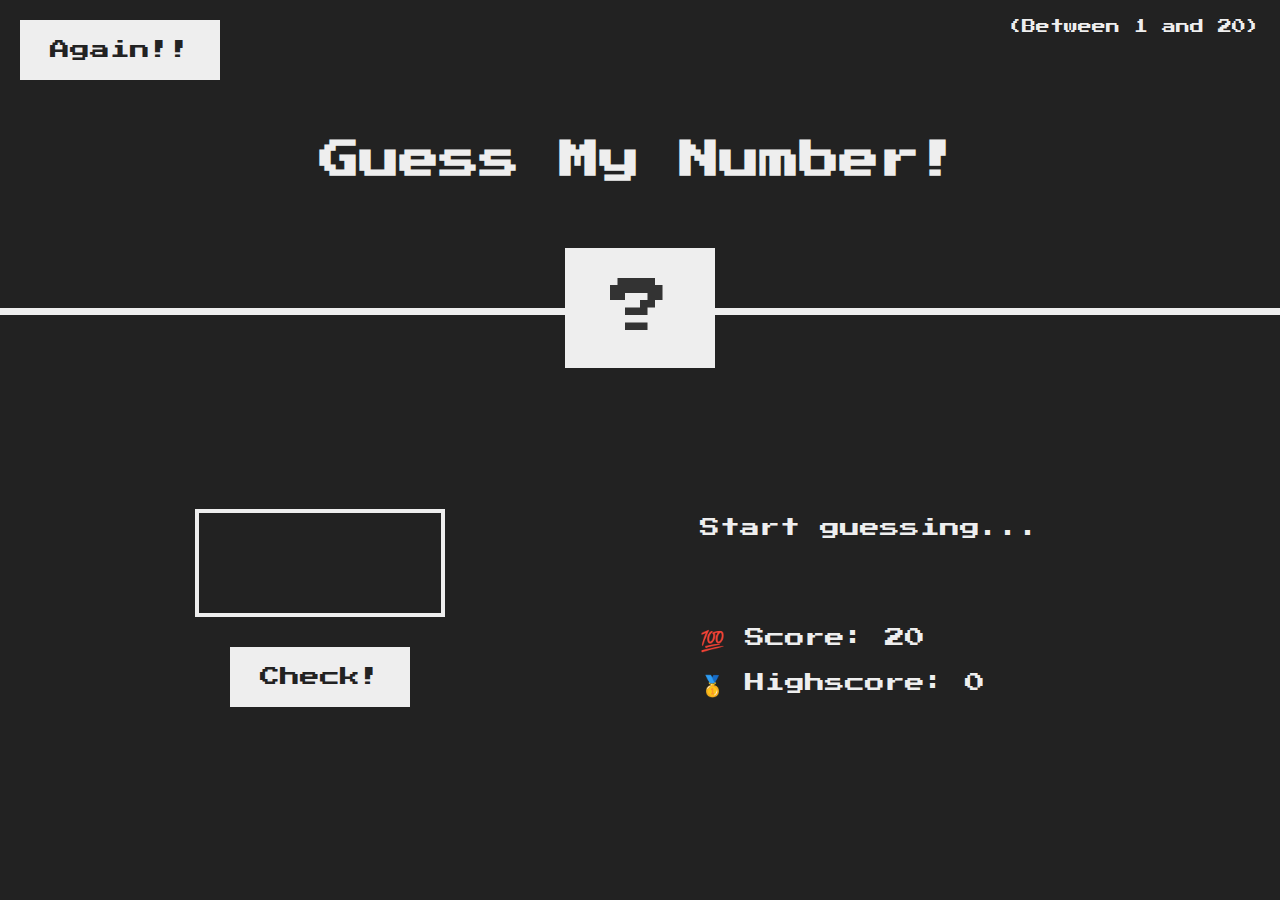
<file: guess-my-number/index.html>
<!DOCTYPE html>
<html lang="en">
  <head>
    <meta charset="UTF-8" />
    <meta name="viewport" content="width=device-width, initial-scale=1.0" />
    <meta http-equiv="X-UA-Compatible" content="ie=edge" />
    <link rel="stylesheet" href="style.css" />
    <title>Guess My Number!</title>
  </head>
  <body>
    <header>
      <h1>Guess My Number!</h1>
      <p class="between">(Between 1 and 20)</p>
      <button class="btn again">Again!!</button>
      <div class="number">?</div>
    </header>
    <main>
      <section class="left">
        <input type="number" class="guess" />
        <button class="btn check">Check!</button>
      </section>
      <section class="right">
        <p class="message">Start guessing...</p>
        <p class="label-score">💯 Score: <span class="score">20</span></p>
        <p class="label-highscore">
          🥇 Highscore: <span class="highscore">0</span>
        </p>
      </section>
    </main>
    <script src="script.js"></script>
  </body>
</html>
</file>
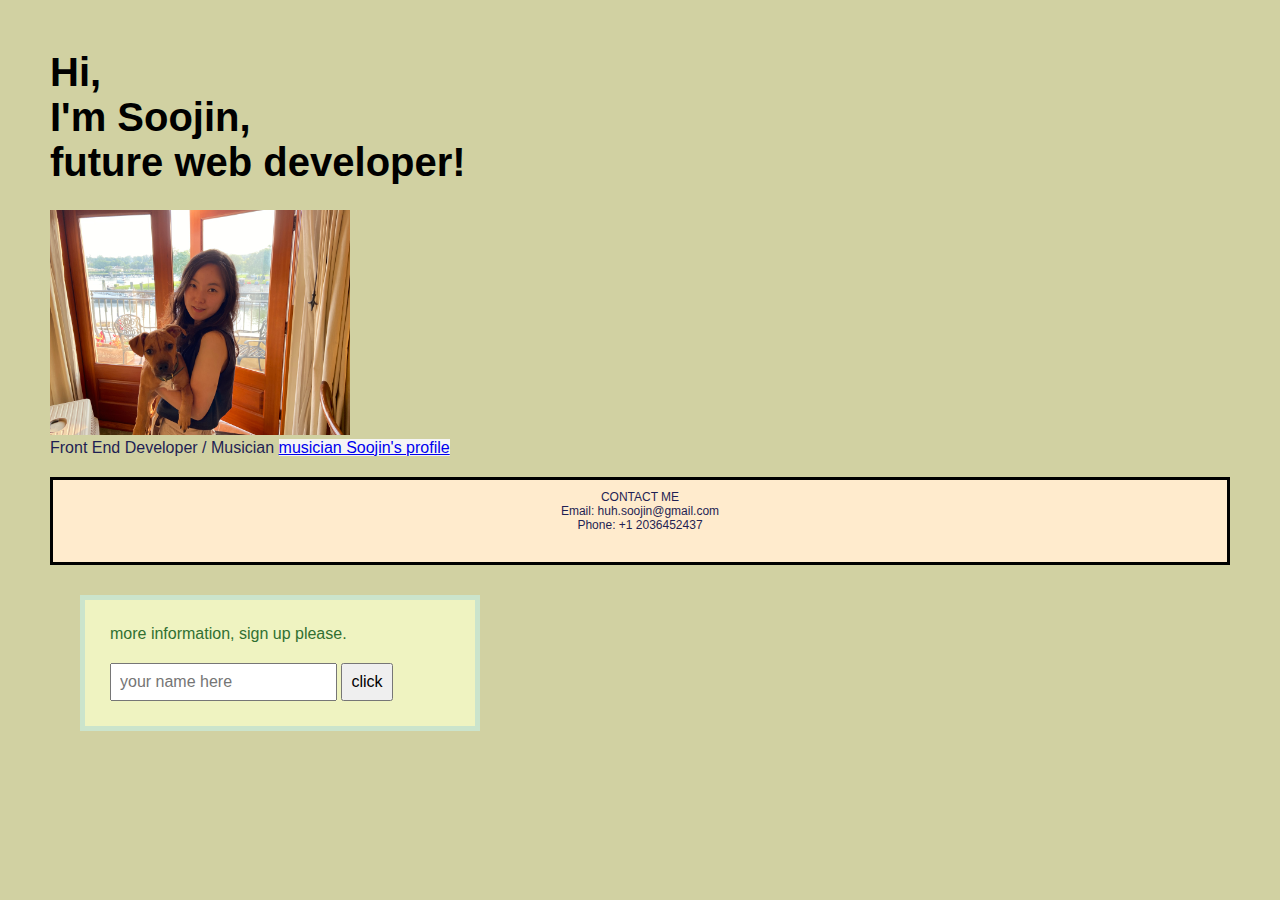
<file: html-css-crash-course/index.html>
<!DOCTYPE html>
<html lang="en">
  <head>
    <meta charset="UTF-8" />
    <meta http-equiv="X-UA-Compatible" content="IE=edge" />
    <meta name="viewport" content="width=device-width, initial-scale=1.0" />
    <link rel="stylesheet" href="style.css" />
    <title>Soojin's blog</title>
  </head>
  <body>
    <h1>Hi, <br />I'm Soojin, <br />future web developer!</h1>
    <img src="photos/IMG_1021.jpeg" alt="" />

    <p>
      Front End Developer / Musician
      <a href="https://www.atlanticmusicfestival.org/artists/soojin-huh"
        >musician Soojin's profile</a
      >
    </p>
    <form class="info">
      <p>
        CONTACT ME <br />
        Email: huh.soojin@gmail.com <br />
        Phone: +1 2036452437
      </p>
    </form>
    <form id="sign-up">
      <p>more information, sign up please.</p>
      <input type="text" placeholder="your name here" />
      <button>click</button>
    </form>
  </body>
</html>
</file>
<file: guess-my-number/style.css>
@import url('https://fonts.googleapis.com/css?family=Press+Start+2P&display=swap');

* {
  margin: 0;
  padding: 0;
  box-sizing: inherit;
}

html {
  font-size: 62.5%;
  box-sizing: border-box;
}

body {
  font-family: 'Press Start 2P', sans-serif;
  color: #eee;
  background-color: #222;
  /* background-color: #60b347; */
}

/* LAYOUT */
header {
  position: relative;
  height: 35vh;
  border-bottom: 7px solid #eee;
}

main {
  height: 65vh;
  color: #eee;
  display: flex;
  align-items: center;
  justify-content: space-around;
}

.left {
  width: 52rem;
  display: flex;
  flex-direction: column;
  align-items: center;
}

.right {
  width: 52rem;
  font-size: 2rem;
}

/* ELEMENTS STYLE */
h1 {
  font-size: 4rem;
  text-align: center;
  position: absolute;
  width: 100%;
  top: 52%;
  left: 50%;
  transform: translate(-50%, -50%);
}

.number {
  background: #eee;
  color: #333;
  font-size: 6rem;
  width: 15rem;
  padding: 3rem 0rem;
  text-align: center;
  position: absolute;
  bottom: 0;
  left: 50%;
  transform: translate(-50%, 50%);
}

.between {
  font-size: 1.4rem;
  position: absolute;
  top: 2rem;
  right: 2rem;
}

.again {
  position: absolute;
  top: 2rem;
  left: 2rem;
}

.guess {
  background: none;
  border: 4px solid #eee;
  font-family: inherit;
  color: inherit;
  font-size: 5rem;
  padding: 2.5rem;
  width: 25rem;
  text-align: center;
  display: block;
  margin-bottom: 3rem;
}

.btn {
  border: none;
  background-color: #eee;
  color: #222;
  font-size: 2rem;
  font-family: inherit;
  padding: 2rem 3rem;
  cursor: pointer;
}

.btn:hover {
  background-color: #ccc;
}

.message {
  margin-bottom: 8rem;
  height: 3rem;
}

.label-score {
  margin-bottom: 2rem;
}
</file>
<file: html-css-crash-course/style.css>
* {
  margin: 0;
  padding: 0;
  box-sizing: border-box;
}
body {
  background-color: rgb(209, 209, 162);
  font-family: "Lucida Sans", "Lucida Sans Regular", "Lucida Grande",
    "Lucida Sans Unicode", Geneva, Verdana, sans-serif;
  font-size: 16px;
  padding: 50px;
}

h1 {
  font-size: 40px;
  margin-bottom: 25px;
}

.info {
  background-color: blanchedalmond;
  border: 3px solid black;
  font-size: 12px;
  color: rgb(47, 47, 96);
  text-align: center;
  border-width: ;
}
.info {
  padding: 10px 10px;
}

#sign-up {
  background-color: rgb(239, 243, 193);
  border: 5px solid rgb(203, 228, 204);
  width: 400px;
  padding: 25px;
  margin: 30px 30px;
}

p {
  color: rgb(31, 31, 83);
  margin-bottom: 20px;
}

input,
button {
  padding: 8px;
  font-size: 16px;
}

a {
  background-color: whitesmoke;
}

#sign-up p {
  color: rgb(49, 112, 49);
}
img {
  width: 300px; /* height will calculate it automatically. */
}
</file>
